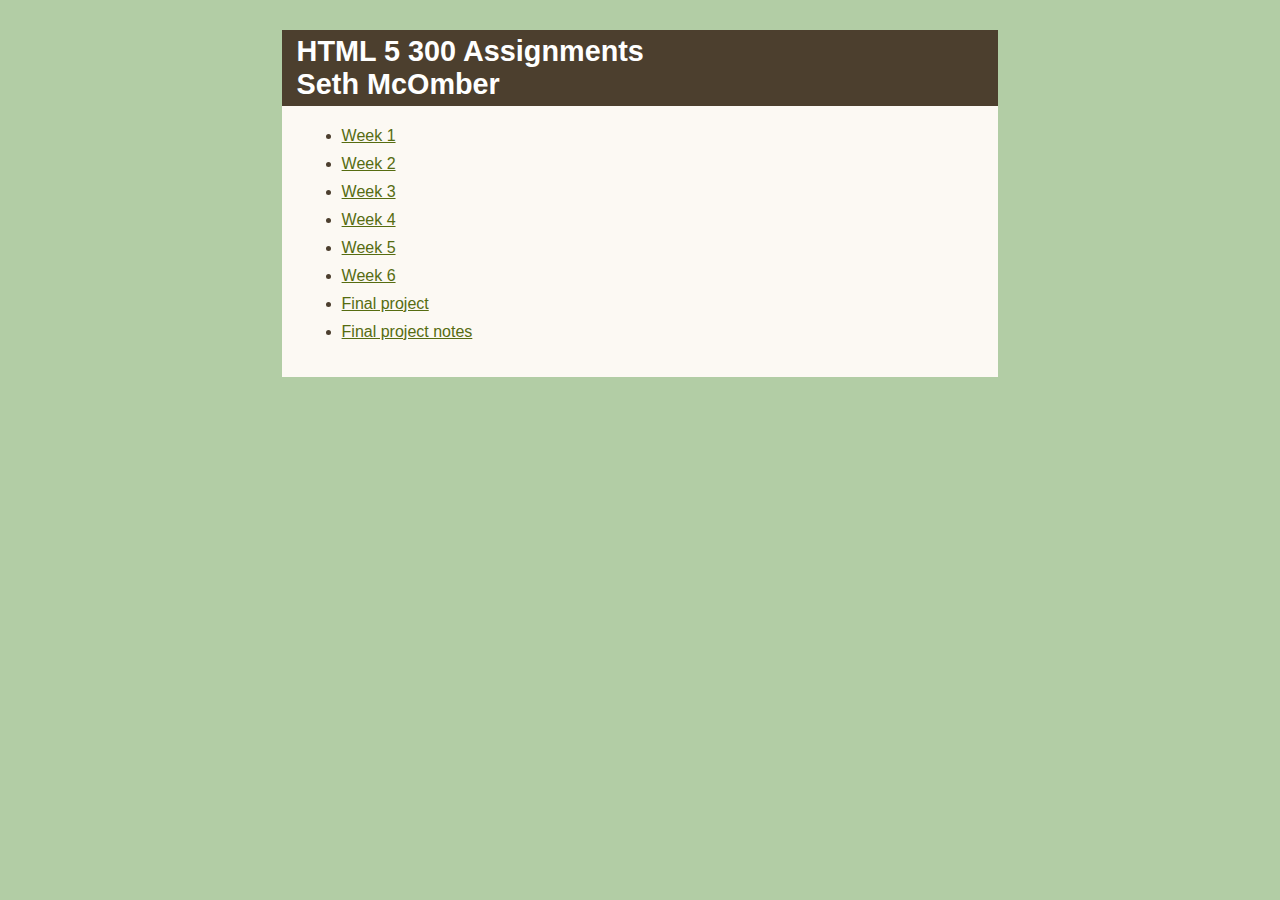
<file: index.html>
<!doctype html>
<html>
<head>
<meta charset="UTF-8">
<title>HTML 5 300 Assignments | Seth McOmber</title>
 
 
<style>
*  {
	box-sizing:border-box;
}
.clearfix {
	clear:both;
	display:block;
}
body {
	font-family:"Arial Narrow", helvetica, arial, sans-serif;
	font-size:16px;
	color:#4c3f2e;
	width:70%;
	min-width:500px;
	margin:30px auto;
	background:#B2CDA5;
}
a:link, a:visited, a:focus, a:active {
	color:#566c11;
}
a:hover {
	color:#90b603;
}
.notesWrapper {
	width:80%;
	margin:0 auto 20px;
	background:#fcf9f3;
	padding:5px 20px 20px;
}
h2 {
	width:80%;
	color:#fff;
	padding:5px 15px;
	background:#4c3f2e;
	margin:0 auto;
	font-size:1.8rem;
}
h3 {
	font-size:1.5rem;
	border-bottom:1px dotted;
	padding-bottom:3px;
}
img {
    width: 50%;
    margin: 0 25%;
}
code {
	display:block;
    background: #fff;
    clear: both;
    padding: 5px 10px;
    margin: 5px 0;
    border-radius: 5px;
	font-size:14px;
}
  li {
    margin-top:10px;
  }
</style>
 </head>
  <body>


<h2>HTML 5 300 Assignments<br>Seth McOmber</h2>
    <div class="notesWrapper">
      <ul>
      <li>
        <a href="week1/SMc-numberForm.html">Week 1</a></li><li>
<a href="week2/SMc-objectList.html">Week 2</a></li><li>
<a href="week3/SMc-numberStrings.html">Week 3</a></li><li>
<a href="week4/SMc-maps.html">Week 4</a></li><li>
<a href="week5/SMc-drag-drop.html">Week 5</a></li><li>
<a href="week6/SMc-restful.html">Week 6</a></li><li>
<a href="finalProject/sliding-scale.html">Final project</a></li><li>
        <a href="finalProject/project-notes.html">Final project notes</a></li></ul>
    </div>
  </body>
</file>
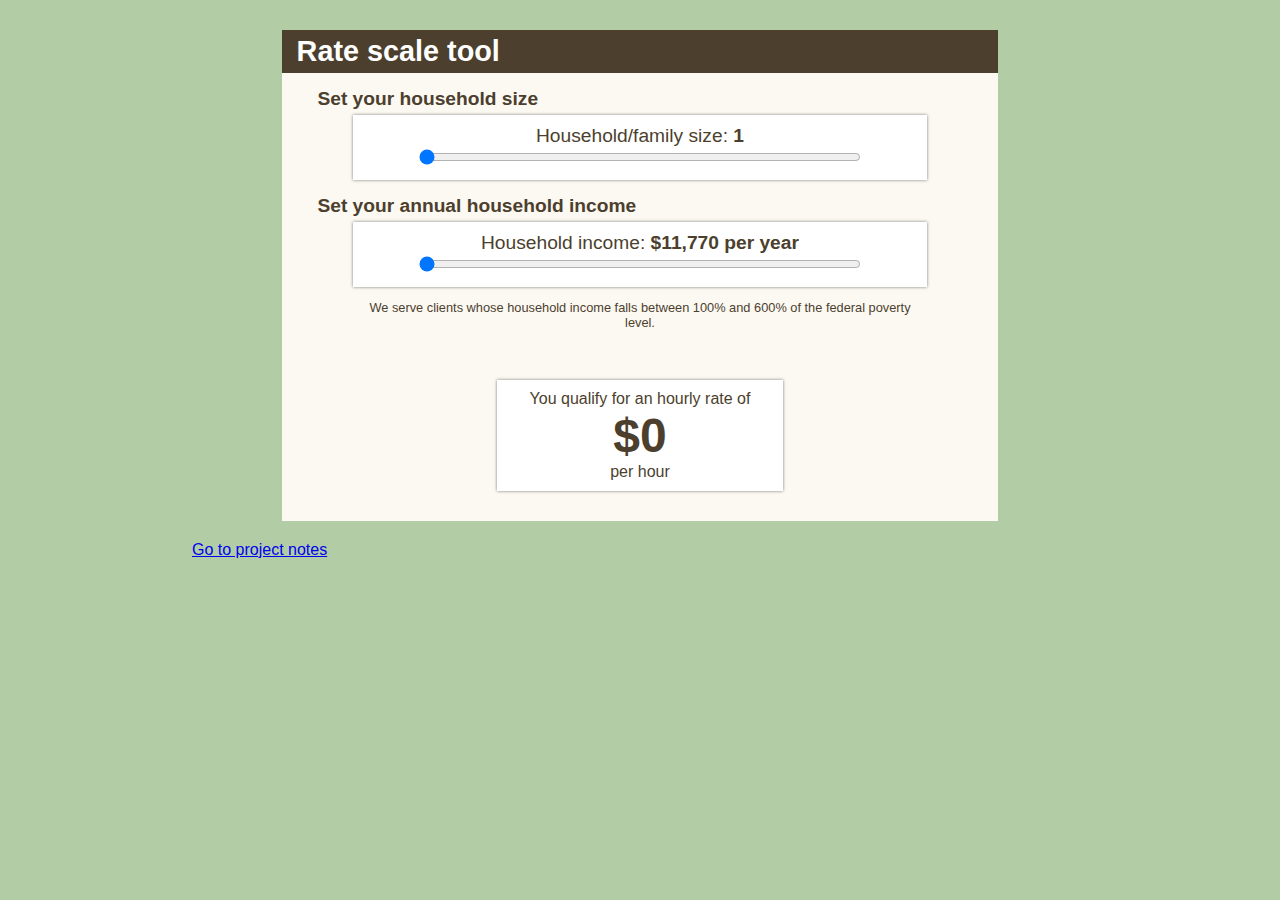
<file: finalProject/sliding-scale.html>
<!doctype html>
<html>
<head>
<meta charset="UTF-8">
<title>Sliding scale | Seth McOmber</title>
<script   src="https://code.jquery.com/jquery-2.2.3.min.js"   integrity="sha256-a23g1Nt4dtEYOj7bR+vTu7+T8VP13humZFBJNIYoEJo="   crossorigin="anonymous"></script>
<link rel="stylesheet" href="styles/scaleStyles.css">
</head>
<body>
<div class="scaleWrapper">
	<h2>Rate scale tool</h2>
    <h3>Set your household size</h3>
  <div class="column-1 slider">
    <p>Household/family size: <output id="household">1</output></p>
    <input type="range" data-orientation="vertical" min="1" max="8" id="householdRange" value="1">
    <div id="householdSize"></div>
  </div>
  <h3>Set your annual household income</h3>
  <div class="column-1 slider">
    <p>Household income: <output id="income">11,770</output></p>
    <input type="range" data-orientation="vertical" step="10" min="11700" max="70620" id="incomeRange" value="11700">
  </div>
  <div class="column-1">
    <div class="display levelDisplay">
    	<p class="finePrint">We serve clients whose household income falls between 100% and 600% of the federal poverty level.</p>
    	<p class="trans">Your household income level is <span id="levelDisplay">100%</span> of the federal poverty guideline.</p>
    </div>
    <div class="display rateDisplay">You qualify for an hourly rate of <br>
      <span id="rateDisplay">$0</span> per hour </div>
  </div>
  <div class="clearfix"></div>
  
</div>
  <a href="project-notes.html">Go to project notes</a>
<script src="scripts/rangeslider.js"></script> 
<script src="scripts/scale.js"></script> 
<script src="scripts/tableData.js"></script>
</body>
</html>
</file>
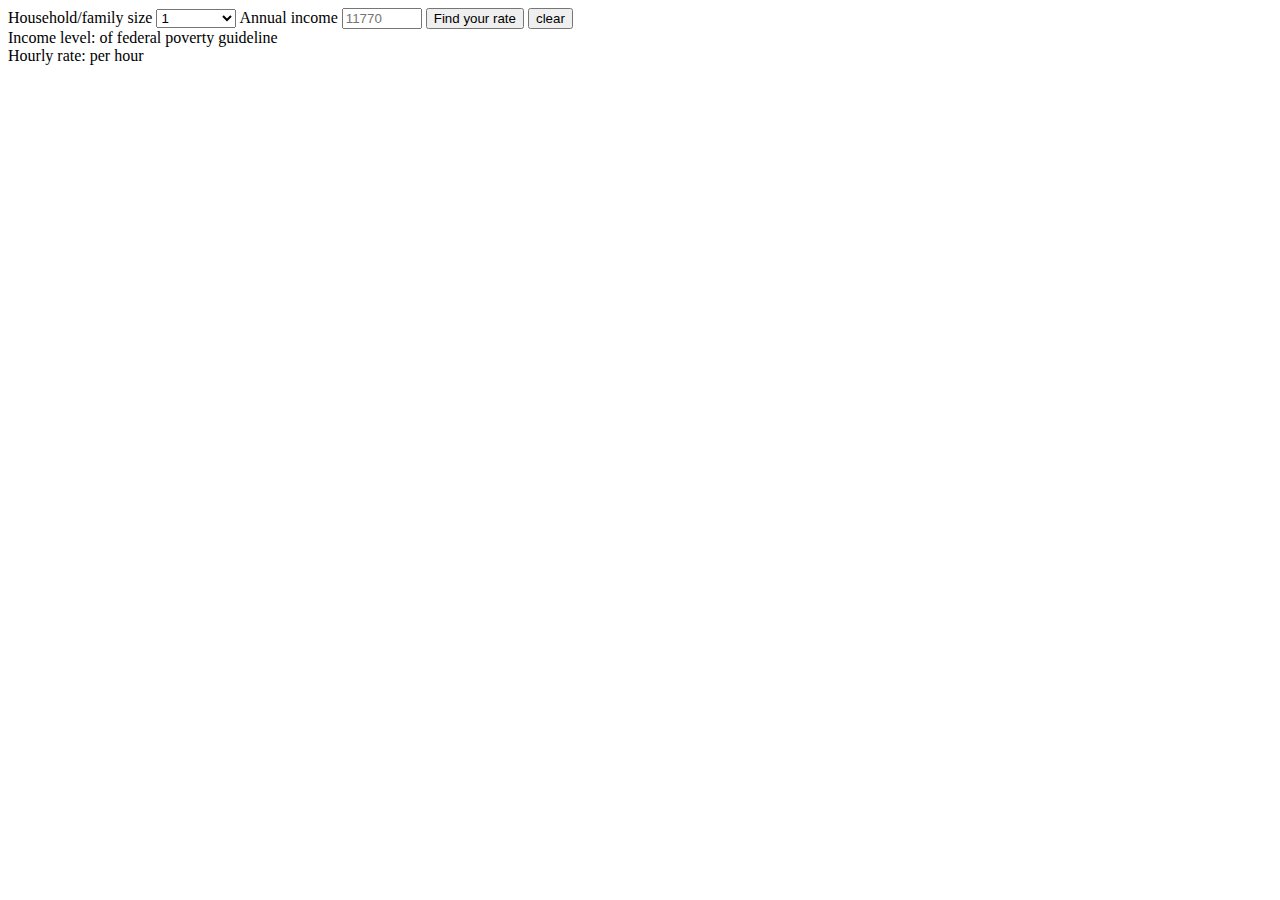
<file: finalProject/sliding-scaleBAK.html>
<!doctype html>
<html>
<head>
<meta charset="UTF-8">
<title>Final project | Seth McOmber</title>
<script   src="https://code.jquery.com/jquery-2.2.3.min.js"   integrity="sha256-a23g1Nt4dtEYOj7bR+vTu7+T8VP13humZFBJNIYoEJo="   crossorigin="anonymous"></script>
</head>

<body>
<form>
  <label for="household">Household/family size</label>
  <select name="household" id="household">
    <option value="1">1</option>
    <option value="2">2</option>
    <option value="3">3</option>
    <option value="4">4</option>
    <option value="5">5</option>
    <option value="6">6</option>
    <option value="7">7</option>
    <option value="8">8 or more</option>
  </select>
  <label for="income">Annual income</label>
  <input type="number" id="income" class="inputNumber" placeholder="11770" min="11700" max="70620">
  </div>
  <input type="submit" id="getRate" value="Find your rate">
  <input type="button" id="clear" value="clear">
</form>
<div class="display">
    Income level: <span id="levelDisplay"></span> of federal poverty guideline
</div>
<div class="display">
Hourly rate: <span id="rateDisplay"></span> per hour
</div>
<script src="scripts/scale.js"></script>
<script src="scripts/tableData.js"></script>
</body>
</html>
</file>
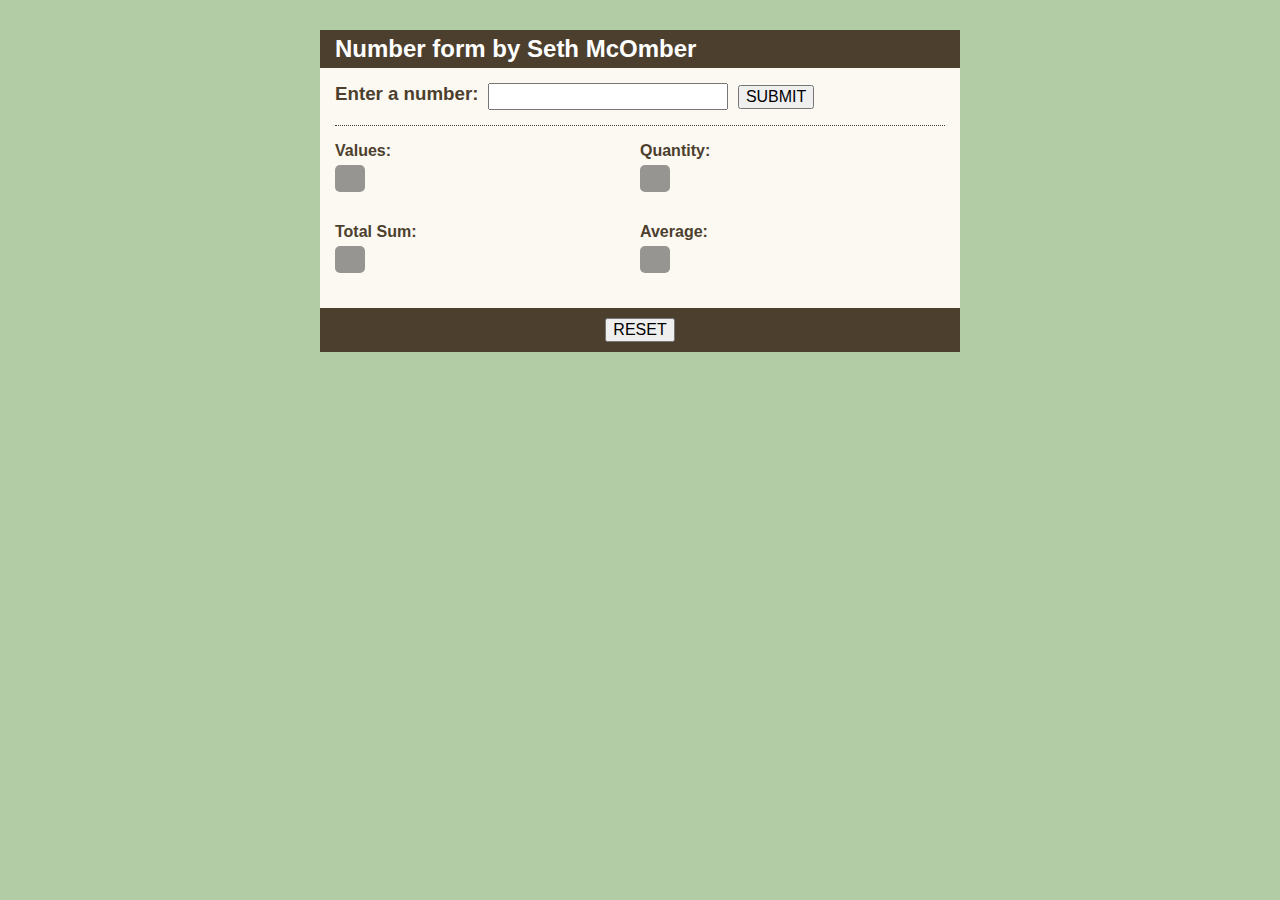
<file: week1/SMc-numberForm.html>
<!doctype html>
<html>
<head>
<meta charset="UTF-8">
<title>Number Form | Seth McOmber</title>
<script   src="https://code.jquery.com/jquery-2.2.3.min.js"   integrity="sha256-a23g1Nt4dtEYOj7bR+vTu7+T8VP13humZFBJNIYoEJo="   crossorigin="anonymous"></script>
<link href="css/styles.css" rel="stylesheet" type="text/css">
</head>

<body>
<h2>Number form by Seth McOmber</h2>
<div class="container">
    <header>
    <h3>Enter a number:</h3>
        <form id="numberForm">
            <input type="number" id="theNumber">
            <input type="button" id="sumbit" value="submit">
        </form>
    </header>
    <div class="resultsArea">
        <div class="resultsBox">
            <p>Values:</p>
            <div class="placeHolder" id="numberEntry">&nbsp;</div>
        </div>
        <div class="resultsBox">
            <p>Quantity:</p>
            <div class="placeHolder" id="numberQuantity">&nbsp;</div>
        </div>
        <div class="clearfix"></div>
        <div class="resultsBox">
            <p>Total Sum:</p>
            <div class="placeHolder" id="numberSum">&nbsp;</div>
        </div>
        <div class="resultsBox">
            <p>Average:</p>
            <div class="placeHolder" id="numberAverage">&nbsp;</div>
        </div>
        <div class="clearfix"></div>
    </div>
</div>
<footer>
    <input type="button" id="resetValue" value="Reset">
</footer>
<script>
document.getElementById("theNumber").value = "";
var numberInput = [];
var numbersDisplay =[];
var displayBox1 = document.getElementById("numberEntry");
var displayBox2 = document.getElementById("numberQuantity");
var displayBox3 = document.getElementById("numberSum");
var displayBox4 = document.getElementById("numberAverage");

// .val reference: http://api.jquery.com/val/
$("#sumbit").click(function() {
    var numberValue = $( "#theNumber" ).val();
	numberInput.push( numberValue );
  
//push reference: http://jsbin.com/ufanep/2/edit?html,js,output


//sum of array reference: http://stackoverflow.com/questions/8550183/sum-of-values-in-an-array-using-jquery

var numbersDisplay = numberInput.join(", ");
var total = 0;
for (var i = 0; i < numberInput.length; i++) {
    total += numberInput[i] << 0;
}


var qty = numberInput.length;
var totalSum = total;
var avg = totalSum / qty;



 clearAndShow();

  function clearAndShow () {
	  document.getElementById("theNumber").value = "";
	  
	  
displayBox1.innerHTML = numbersDisplay;
displayBox2.innerHTML = qty;
displayBox3.innerHTML = totalSum;
//Math.round refernce: http://stackoverflow.com/questions/15762768/javascript-math-round-to-two-decimal-places
displayBox4.innerHTML = Math.round(avg * 100) / 100;
  }
    });
$("#resetValue").click(function() {
 numberInput = [];
 displayBox1.innerHTML = ("&nbsp;");
displayBox2.innerHTML = ("&nbsp;");
displayBox3.innerHTML = ("&nbsp;");
displayBox4.innerHTML = ("&nbsp;");
});
</script>




</body>
</html>
</file>
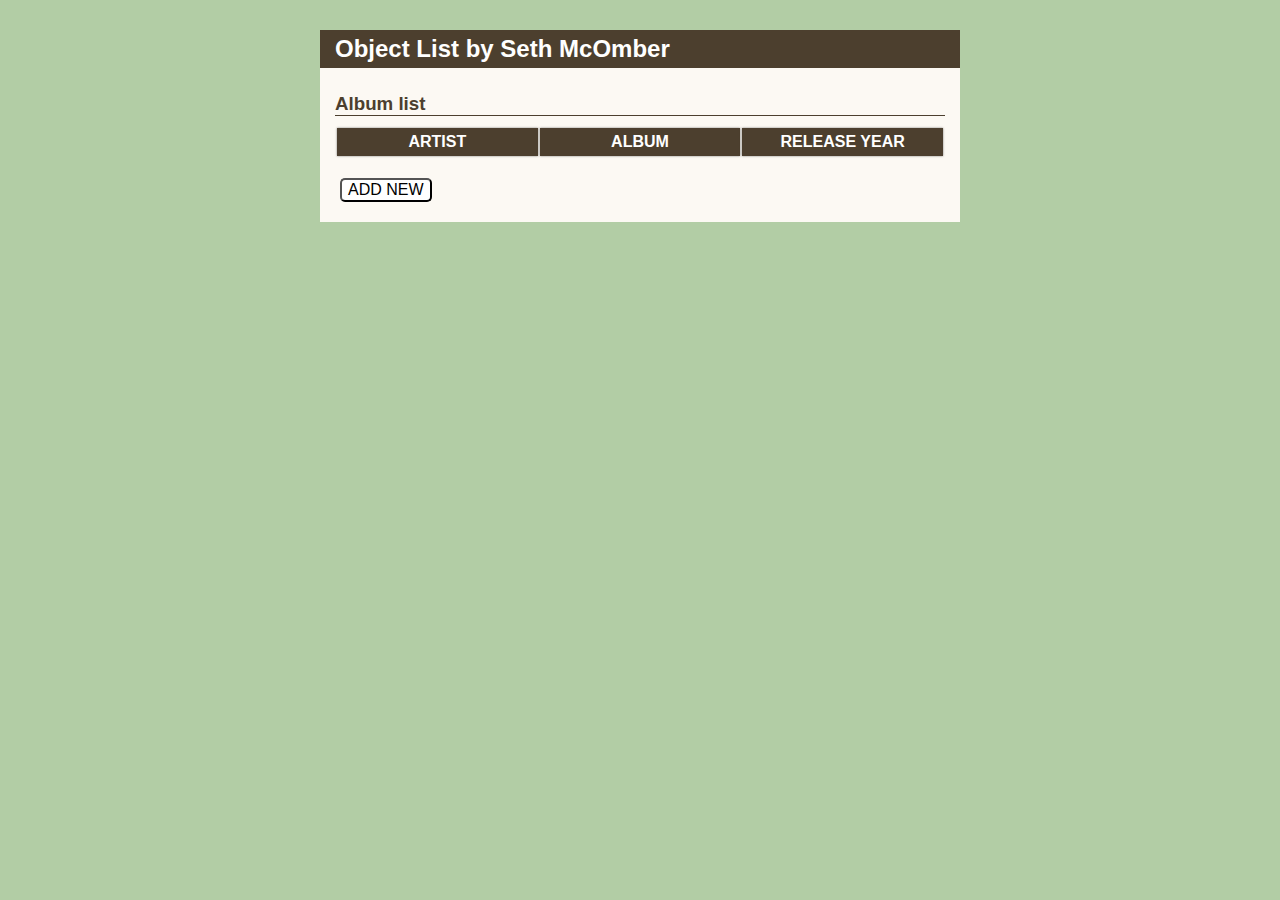
<file: week2/SMc-objectList.html>
<!doctype html>
<html>
<head>
<meta charset="UTF-8">
<title>Object List | Seth McOmber</title>
<script   src="https://code.jquery.com/jquery-2.2.3.min.js"   integrity="sha256-a23g1Nt4dtEYOj7bR+vTu7+T8VP13humZFBJNIYoEJo="   crossorigin="anonymous"></script>
<link href="css/styles.css" rel="stylesheet" type="text/css">
</head>

<body>
<h2>Object List by Seth McOmber</h2>
<div class="container">
    <div id="formEntry" class="hideItem">
        <h3>Add an album</h3>
        	<form>
        	<div>
        	<label for="inputText1">Artist</label>
            <input type="text" id="inputText1" class="inputTextAll" placeholder="Artist">
            </div>
            <div>
            <label for="inputText2">Album</label>
            <input type="text" id="inputText2" class="inputTextAll" placeholder="Album">
            </div>
            <div>
            <label for="inputText3">Release year</label>
            <input type="text" id="inputText3" class="inputTextAll" placeholder="Release year">
            </div>
            <input type="submit" id="addItem" value="submit">
            </form>
    </div>
    <div id="dataDisplay" class="showItem">
    	<h3>Album list</h3>
        <table>
        	<thead>
            	<th>Artist</th>
                <th>Album</th>
                <th>Release year</th>
            </thead>
            <tbody id="objectBody">
            </tbody>
        </table>
        <form>
        <input type="submit" id="addNew" value="Add New" class="addNew">
        </form>
    </div>
</div>
<script src="scripts/objectList.js"></script>
</body>
</html>
</file>
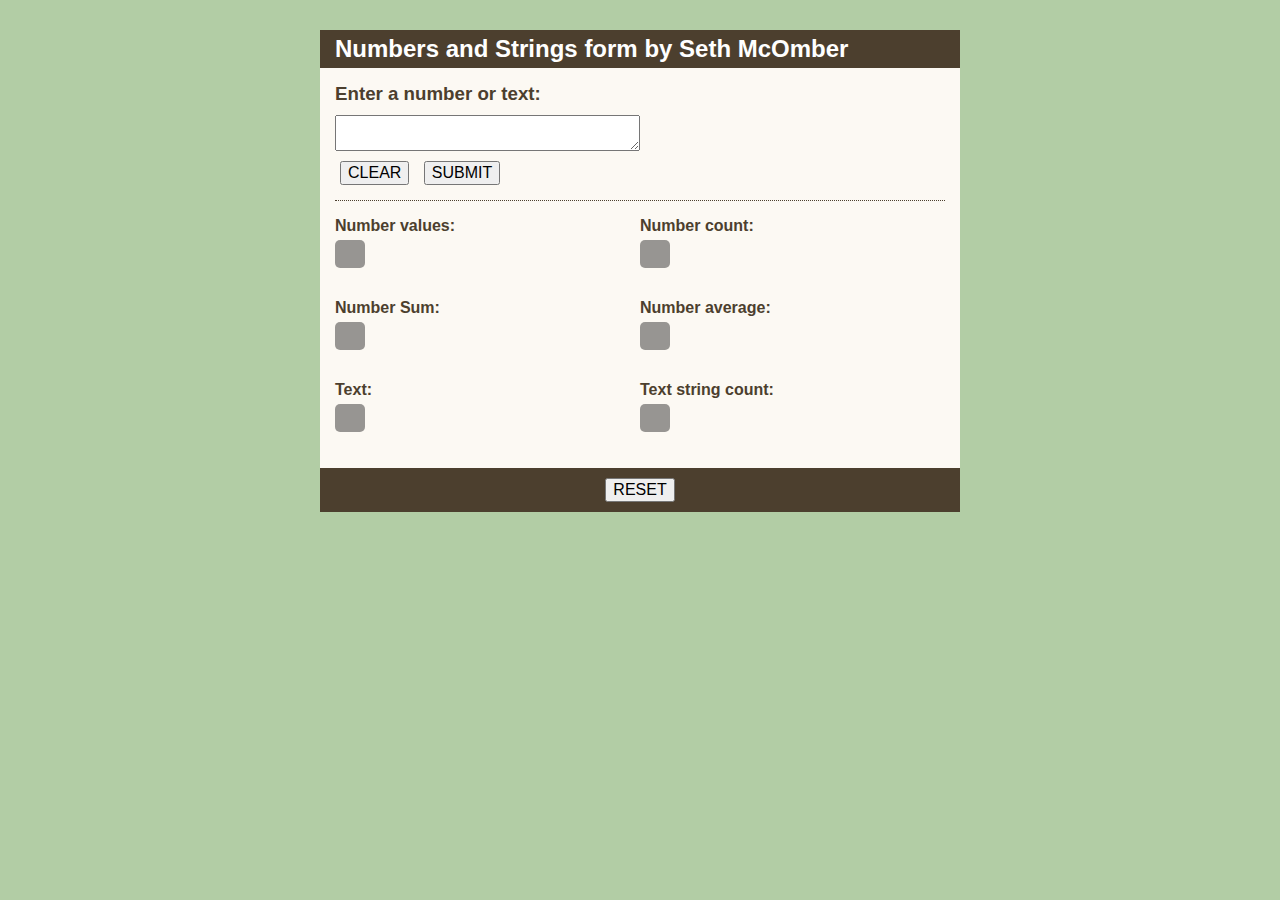
<file: week3/SMc-numberStrings.html>
<!doctype html>
<html>
<head>
<meta charset="UTF-8">
<title>Numbers and Strings | Seth McOmber</title>
<script   src="https://code.jquery.com/jquery-2.2.3.min.js"   integrity="sha256-a23g1Nt4dtEYOj7bR+vTu7+T8VP13humZFBJNIYoEJo="   crossorigin="anonymous"></script>
<link href="css/styles.css" rel="stylesheet" type="text/css">
</head>

<body>
<h2>Numbers and Strings form by Seth McOmber</h2>
<div class="container">
    <header>
    <h3>Enter a number or text:</h3>
        <form id="numberForm">
            <textarea id="theEntry"></textarea>
            <input type="button" id="resetInput" value="clear">
            <input type="button" id="sumbit" value="submit">
        </form>
    </header>
    <div class="resultsArea">
        <div class="resultsBox">
            <p>Number values:</p>
            <div class="placeHolder" id="numberEntry">&nbsp;</div>
        </div>
        <div class="resultsBox">
            <p>Number count:</p>
            <div class="placeHolder" id="numberQuantity">&nbsp;</div>
        </div>
        <div class="clearfix"></div>
        <div class="resultsBox">
            <p>Number Sum:</p>
            <div class="placeHolder" id="numberSum">&nbsp;</div>
        </div>
        <div class="resultsBox">
            <p>Number average:</p>
            <div class="placeHolder" id="numberAverage">&nbsp;</div>
        </div>
        <div class="clearfix"></div>
        <div class="resultsBox">
            <p>Text:</p>
            <div class="placeHolder" id="textConcat">&nbsp;</div>
        </div>
        <div class="resultsBox">
            <p>Text string count:</p>
            <div class="placeHolder" id="textQuantity">&nbsp;</div>
        </div>
        <div class="clearfix"></div>
    </div>
</div>
<footer>
    <input type="button" id="resetValue" value="Reset">
</footer>
<script src="scripts/numberString.js"></script>
</body>
</html>
</file>
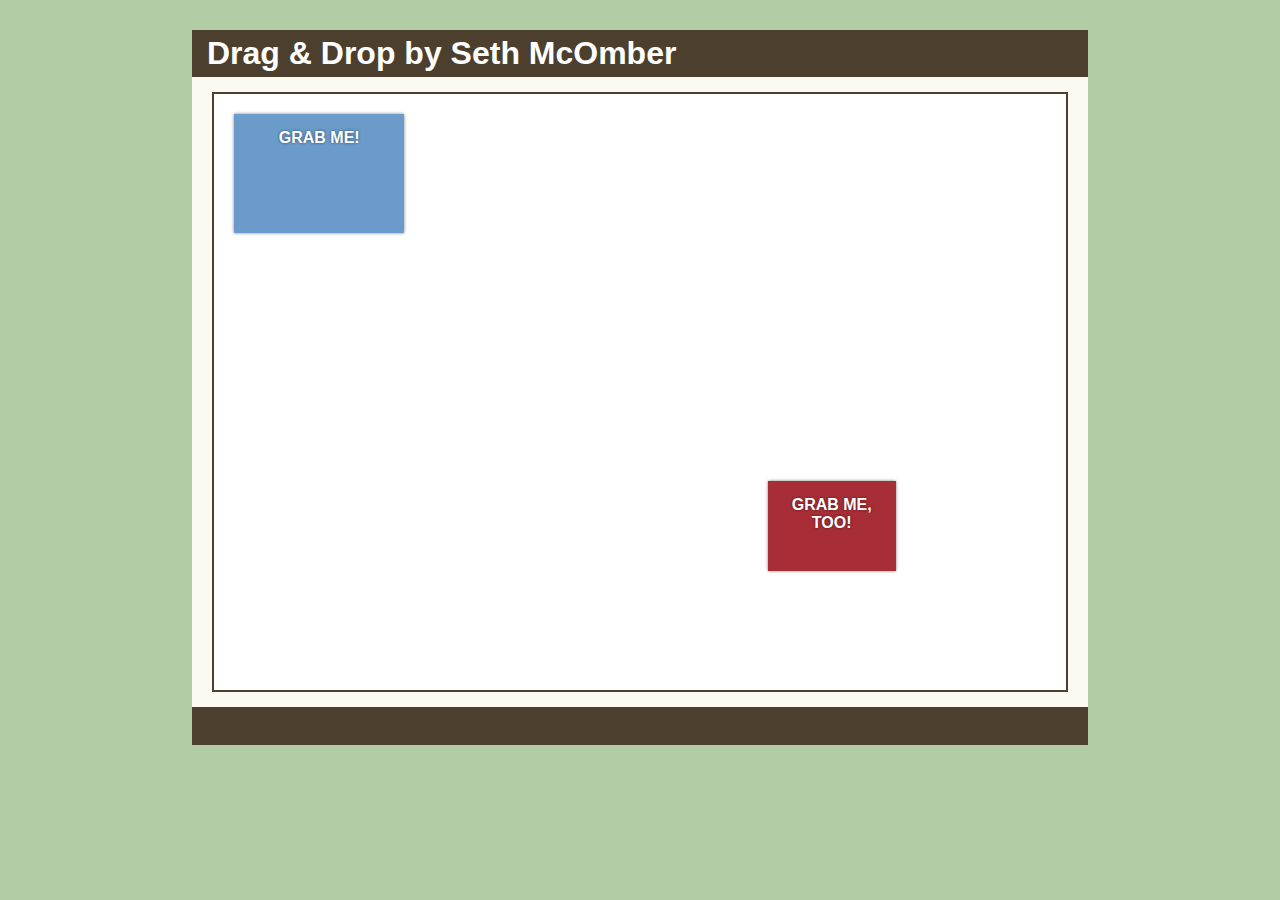
<file: week5/SMc-drag-drop.html>
<!doctype html>
<html>
<head>
<meta charset="UTF-8">
<title>Drag &amp; Drop | Seth McOmber</title>
<script   src="https://code.jquery.com/jquery-2.2.3.min.js"   integrity="sha256-a23g1Nt4dtEYOj7bR+vTu7+T8VP13humZFBJNIYoEJo="   crossorigin="anonymous"></script>
<link rel="stylesheet" href="https://maxcdn.bootstrapcdn.com/font-awesome/4.6.2/css/font-awesome.min.css">
<link href="css/styles.css" rel="stylesheet" type="text/css">
</head>

<body>
<h1>Drag &amp; Drop by Seth McOmber</h1>
<div class="container">
    <div id="outerBox" class="outerBox">
    	<div id="object1" class="object object1">Grab me!</div>
        <div id="object2" class="object object2">Grab me, too!</div>
    </div>
</div>
<footer>
    Thanks for playing
</footer>
<script src="scripts/maps.js"></script>
<script src="scripts/drag-drop.js"></script>
</body>
</html>
</file>
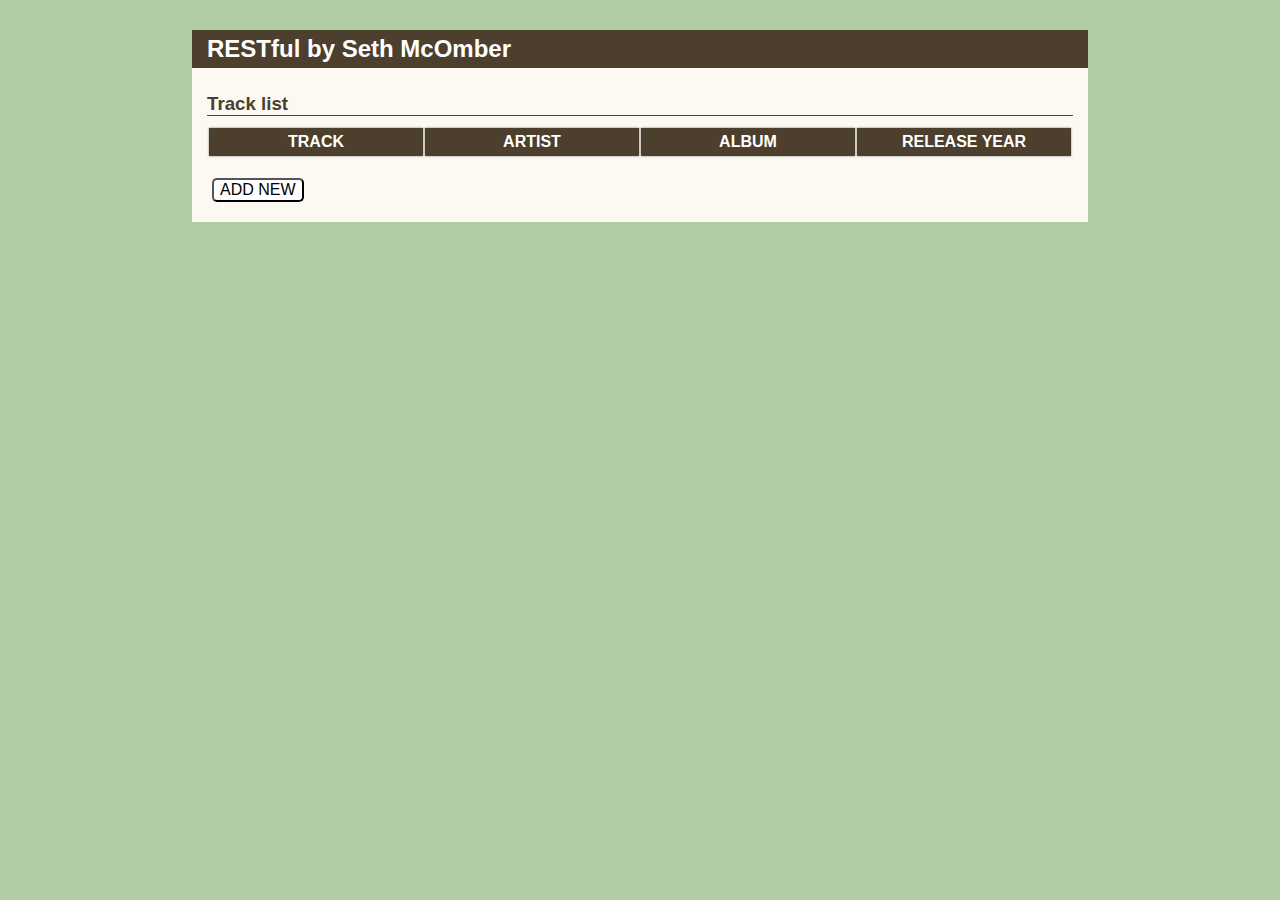
<file: week6/SMc-restful.html>
<!doctype html>
<html>
<head>
<meta charset="UTF-8">
<title>RESTful | Seth McOmber</title>
<script   src="https://code.jquery.com/jquery-2.2.3.min.js"   integrity="sha256-a23g1Nt4dtEYOj7bR+vTu7+T8VP13humZFBJNIYoEJo="   crossorigin="anonymous"></script>
<link href="css/styles.css" rel="stylesheet" type="text/css">
</head>

<body>
<h2>RESTful by Seth McOmber</h2>
<div class="container">
    <div id="formEntry" class="hideItem">
        <h3>Add a track</h3>
        	<form>
            <div>
        	<label for="inputText1">Track</label>
            <input type="text" id="inputText1" class="inputTextAll" placeholder="Track title">
            </div>
        	<div>
        	<label for="inputText2">Artist</label>
            <input type="text" id="inputText2" class="inputTextAll" placeholder="Artist">
            </div>
            <div>
            <label for="inputText3">Album</label>
            <input type="text" id="inputText3" class="inputTextAll" placeholder="Album name">
            </div>
            <div>
            <label for="inputText4">Release year</label>
            <input type="text" id="inputText4" class="inputTextAll" placeholder="Release year" pattern="[0-9]{4}" maxlength="4">
            </div>
            <input type="submit" id="addItem" value="submit">
            <input type="submit" id="cancelAdd" value="cancel">
            </form>
    </div>
        <div id="formEdit" class="hideItem">
        <h3>Edit track</h3>
        	<form>
            <div>
        	<label for="editText1">Track</label>
            <input type="text" id="editText1" class="inputTextAll" placeholder="Track title">
            </div>
        	<div>
        	<label for="editText2">Artist</label>
            <input type="text" id="editText2" class="inputTextAll" placeholder="Artist">
            </div>
            <div>
            <label for="editText3">Album</label>
            <input type="text" id="editText3" class="inputTextAll" placeholder="Album name">
            </div>
            <div>
            <label for="editText4">Release year</label>
            <input type="text" id="editText4" class="inputTextAll" placeholder="Release year" pattern="[0-9]{4}" maxlength="4">
            </div>
            <input type="submit" id="editItem" value="submit edit">
            <input type="submit" id="cancelEdit" value="cancel">
            </form>
    </div>

    <div id="dataDisplay" class="showItem">
    	<h3>Track list</h3>
        <table>
        	<thead>
            	<th>Track</th>
                <th>Artist</th>
                <th>Album</th>
                <th>Release year</th>
            </thead>
            <tbody id="objectBody">
            </tbody>
        </table>
        <form>
        <input type="submit" id="addNew" value="Add New" class="addNew">
        </form>
    </div>
</div>
<script src="scripts/restful.js"></script>
</body>
</html>
</file>
<file: finalProject/styles/scaleStyles.css>
@charset "UTF-8";
* {
	box-sizing:border-box;
}
.clearfix {
	clear:both;
	display:block;
}
body {
	font-family:"Arial Narrow", helvetica, arial, sans-serif;
	font-size:16px;
	color:#4c3f2e;
	width:70%;
	min-width:500px;
	margin:30px auto;
	background:#B2CDA5;
}
h2 {
	width:100%;
	color:#fff;
	padding:5px 15px;
	background:#4c3f2e;
	margin:0;
	font-size:1.8rem;
}
h3 {
	font-size:1.2rem;
    margin: 15px 5% 5px;
}
.scaleWrapper {
	width:80%;
	margin:20px auto;
	background:#fcf9f3;
	padding-bottom:20px;
}
.column-1 {
	width:80%;
	margin:0 auto;
	clear:both;
	text-align:center;
	
}
.column-2 {
	width:40%;
	margin:15px 5%;
	float:left;
	padding:10px;
	text-align:center;
	font-weight:bold;
}
.display {
	margin:0 0 15px;
}
#levelDisplay {
	font-weight:bold;
}
.rateDisplay {
	width:50%;
	margin:10px auto;
	background:#fff;
	box-shadow:0px 0px 3px rgba(0,0,0,0.5);
	padding:10px 20px;
}
#rateDisplay {
	font-size:3em;
	font-weight:bold;
	display:block;
}
output {
    font-weight: bold;
}
output#income:before {
	content:'$';
}
output#income:after {
	content:' per year';
}
.orMore:after {
	content:" or more";
}
.finePrint {
	font-size:0.8rem;
}
.slider {
	font-size:1.2rem;
	background:#fff;
	box-shadow:0px 0px 3px rgba(0,0,0,0.5);
	padding:10px;
}
.slider p {
	margin:0;
}
.slider input {
	width:80%;
}
.trans {
	visibility:hidden;
}
</file>
<file: week1/css/styles.css>
@charset "UTF-8";
/* CSS Document */
* {
	box-sizing:border-box;
}
.clearfix {
	float:none;
	clear:both;
}
body {
	font-family:"Arial Narrow", helvetica, arial, sans-serif;
	font-size:16px;
	color:#4c3f2e;
	width:50%;
	min-width:500px;
	margin:30px auto;
	background:#B2CDA5;
	
}
.container {
	background:#fcf9f3;
	padding:15px 15px 20px;
}
h2 {
	width:100%;
	color:#fff;
	padding:5px 15px;
	background:#4c3f2e;
	margin:0;
}
h3 {
	margin:0 10px 10px 0;
	float:left;
}
.resultsArea {
	border-top:1px dotted;
	margin:15px 0 0;
}
.resultsBox {
	width:45%;
	float:left;
	margin-bottom:15px;
}
.resultsBox:nth-child(n+1) {
	margin-right:5%;
}
.resultsBox p {
	font-weight:bold;
	margin-bottom:5px;
}
.placeHolder {
	background:rgba(0,0,0,0.4);
	width:auto;
	display:inline-block;
	padding:3px 5px;
	color:#fff;
	border-radius:5px;
	font-family:helvetica, sans-serif;
	font-size:18px;
	min-width:30px;
}
footer {
	text-align:center;
	padding:10px 15px;
	background:#4c3f2e;
}

	
input[type="button"] {
	font-size:16px;
	margin:0 5px;
	text-transform:uppercase;
	font-family:"Arial Narrow", helvetica, arial, sans-serif;
}
input[type="number"]  {
	font-family:helvetica, sans-serif;
	font-size:18px;
}
</file>
<file: week2/css/styles.css>
@charset "UTF-8";
/* CSS Document */
* {
	box-sizing:border-box;
}
.clearfix {
	float:none;
	clear:both;
}
body {
	font-family:"Arial Narrow", helvetica, arial, sans-serif;
	font-size:16px;
	color:#4c3f2e;
	width:50%;
	min-width:500px;
	margin:30px auto;
	background:#B2CDA5;
	
}
.container {
	background:#fcf9f3;
	padding:15px 15px 20px;
}
h2 {
	width:100%;
	color:#fff;
	padding:5px 15px;
	background:#4c3f2e;
	margin:0;
}
h3 {
	margin:10px 0;
	border-bottom:1px solid;
}
.hideItem {
	display:none;
}
.showItem {
	display:block;
}
.showItem div {
    width: 30%;
    display: inline-block;
}
table {
	width:100%;
}
th {
    background: #4c3f2e;
    width: 33%;
    padding: 5px;
    text-transform: uppercase;
    color: #fff;
	box-shadow: 0px 0px 2px rgba(0,0,0,0.5);
}
td.data {
    box-shadow: 0px 0px 2px rgba(0,0,0,0.5);
    background: #fff;
    padding: 5px 5px 5px 10px;
}
input[type="submit"] {
	font-size:16px;
	margin:20px 5px 0;
	text-transform:uppercase;
	font-family:"Arial Narrow", helvetica, arial, sans-serif;
	background: #fff;
    border-radius: 5px;
}
input[type="text"]  {
	font-family:"Arial Narrow", helvetica, arial, sans-serif;
	font-size:16px;
}
label {
    display: block;
    margin: 0 0 -20px;
}
</file>
<file: week3/css/styles.css>
@charset "UTF-8";
/* CSS Document */
@-webkit-keyframes throb {
	from {background:rgba(0,0,0,0.4);}
	to {background:rgba(0,0,0,0.7);}
}
@-moz-keyframes throb {
	from {background:rgba(0,0,0,0.4);}
	to {background:rgba(0,0,0,0.7);}
}
@keyframes throb {
	from {background:rgba(0,0,0,0.4);}
	to {background:rgba(0,0,0,0.7);}
}
* {
	box-sizing:border-box;
}
.clearfix {
	float:none;
	clear:both;
}
body {
	font-family:"Arial Narrow", helvetica, arial, sans-serif;
	font-size:16px;
	color:#4c3f2e;
	width:50%;
	min-width:500px;
	margin:30px auto;
	background:#B2CDA5;
	
}
.container {
	background:#fcf9f3;
	padding:15px 15px 20px;
	min-height:400px;
}
h2 {
	width:100%;
	color:#fff;
	padding:5px 15px;
	background:#4c3f2e;
	margin:0;
}
h3 {
	margin:0 10px 10px 0;
	float:left;
}
#numberForm {
    width: 50%;
}
textarea#theEntry {
    display: block;
    margin-bottom: 10px;
    width: 100%;
}
.resultsArea {
	border-top:1px dotted;
	margin:15px 0 0;
}
.resultsBox {
	width:45%;
	float:left;
	margin-bottom:15px;
}
.resultsBox.textResult {
	width:90%;
	float:none;
	margin-bottom:15px;
}
.resultsBox:nth-child(n+1) {
	margin-right:5%;
}
.resultsBox p {
	font-weight:bold;
	margin-bottom:5px;
}
.placeHolder {
	background:rgba(0,0,0,0.4);
	width:auto;
	display:inline-block;
	padding:3px 5px;
	color:#fff;
	border-radius:5px;
	font-family:helvetica, sans-serif;
	font-size:18px;
	min-width:30px;
	min-height:28px;
	-webkit-animation:throb 4s ease-in-out infinite alternate;
	-moz-animation:throb 4s ease-in-out infinite alternate;
	animation:throb 4s ease-in-out infinite alternate;
}
footer {
	text-align:center;
	padding:10px 15px;
	background:#4c3f2e;
}

	
input[type="button"] {
	font-size:16px;
	margin:0 5px;
	text-transform:uppercase;
	font-family:"Arial Narrow", helvetica, arial, sans-serif;
}
input[type="number"]  {
	font-family:helvetica, sans-serif;
	font-size:18px;
}
</file>
<file: week5/css/styles.css>
@charset "UTF-8";
/* CSS Document */
* {
	box-sizing:border-box;
}
a {
	cursor:pointer;
}
.clearfix {
	float:none;
	clear:both;
}
body {
	font-family:"Arial Narrow", helvetica, arial, sans-serif;
	font-size:16px;
	color:#4c3f2e;
	width:70%;
	min-width:500px;
	margin:30px auto;
	background:#B2CDA5;
}
.container {
	background:#fcf9f3;
	padding:15px 20px;
}
h1 {
	width:100%;
	color:#fff;
	padding:5px 15px;
	background:#4c3f2e;
	margin:0;
	font-size:2rem;
}
h2 {
    margin: 0 0 20px;
    padding-bottom: 2px;
	text-align:center;
	font-size:1.5rem;
}
h3 {
    margin: 0;
    font-size: 1rem;
    font-weight: normal;
}
ul {
    margin: 0;
	padding:0;
    list-style-type: none;
}
.outerBox {
	position:relative;
	width:100%;
	border:2px solid #4c3f2e;
	height:600px;
	background:#fff;
	overflow:hidden;
}
.object {
	position:absolute;
	text-align:center;
	padding:15px;
	color:#fff;
	font-weight:bold;
	text-transform:uppercase;
	box-shadow:0px 0px 3px rgba(0,0,0,0.5);
	text-shadow:0px 0px 3px rgba(0,0,0,0.5);
}
.object1 {
	top:20px;
	left:20px;
	width:20%;
	height:20%;
	background:#6a9bca;
}
.object2 {
	top:65%;
	left:65%;
	width:15%;
	height:15%;
	background:#a72e37;
}
.grabby {
	cursor:move;
	box-shadow:0px 0px 8px rgba(0,0,0,0.8);
}

.leftList, .rightList {
	width:49%;
}
.leftList {
	float:left;
}
.rightList {
	float:right;
}
footer {
	text-align:center;
	padding:10px 15px;
	background:#4c3f2e;
}

@-webkit-keyframes throb {
	from {background:rgba(0,0,0,0.6);}
	to {background:rgba(0,0,0,0.7);}
}
@-moz-keyframes throb {
	from {background:rgba(0,0,0,0.6);}
	to {background:rgba(0,0,0,0.7);}
}
@keyframes throb {
	from {background:rgba(0,0,0,0.6);}
	to {background:rgba(0,0,0,0.7);}
}
@-webkit-keyframes fishRotate {
	from {-webkit-transform: rotate(20deg);}
	to {-webkit-transform: rotate(-10deg);}
}
@-moz-keyframes fishRotate {
	from {-moz-transform: rotate(20deg);}
	to {-moz-transform: rotate(-10deg);}
}
@keyframes fishRotate {
	from {transform: rotate(20deg);}
	to {transform: rotate(-10deg);}
}
</file>
<file: week6/css/styles.css>
@charset "UTF-8";
/* CSS Document */
* {
	box-sizing:border-box;
}
.clearfix {
	float:none;
	clear:both;
}
body {
	font-family:"Arial Narrow", helvetica, arial, sans-serif;
	font-size:16px;
	color:#4c3f2e;
	width:70%;
	min-width:500px;
	margin:30px auto;
	background:#B2CDA5;
	
}
.container {
	background:#fcf9f3;
	padding:15px 15px 20px;
}
h2 {
	width:100%;
	color:#fff;
	padding:5px 15px;
	background:#4c3f2e;
	margin:0;
}
h3 {
	margin:10px 0;
	border-bottom:1px solid;
}
.hideItem {
	display:none;
}
.showItem {
	display:block;
}
.showItem div {
    width: 45%;
    display: inline-block;
}
table {
	width:100%;
}
th {
    background: #4c3f2e;
    width: 25%;
    padding: 5px;
    text-transform: uppercase;
    color: #fff;
	box-shadow: 0px 0px 2px rgba(0,0,0,0.5);
}
td.data {
    box-shadow: 0px 0px 2px rgba(0,0,0,0.5);
    background: #fff;
    padding: 5px 5px 5px 10px;
	transition:background 500ms;
}
input[type="submit"] {
	font-size:16px;
	margin:20px 5px 0;
	text-transform:uppercase;
	font-family:"Arial Narrow", helvetica, arial, sans-serif;
	background: #fff;
    border-radius: 5px;
}
input.addNew:hover, input#addItem:hover, input#cancelAdd:hover, input#editItem:hover, input#cancelEdit:hover {
    cursor: pointer;
	background:#E5E19D;
	transition:background 200ms;
}
input[type="text"], input[type="number"]  {
	font-family:"Arial Narrow", helvetica, arial, sans-serif;
	font-size:16px;
	width:90%;
	margin:0 0 15px;
}
label {
    display: block;
}
.itemRow:hover td.data {
    background:#E5E19D;
}
.btn input:hover {
    cursor: pointer;
}
.td.btn {
	padding:0 5px;
}
td.btn .btn {
	font-size:.8rem;
	background:#fff;
	border-radius:5px;
	padding:2px 5px;
	margin:0 5px;
	transition:background 200ms, box-shadow 200ms;
	width:100%;
	text-align:center;
	box-shadow:0px 0px 1px rgba(0,0,0,0.3);
	font-family:helvetica, arial, sans-serif;
}
td.btn:hover .btn {
    cursor: pointer;
	background:#E5E19D;
	box-shadow:0px 0px 4px rgba(0,0,0,0.5);
}
</file>
